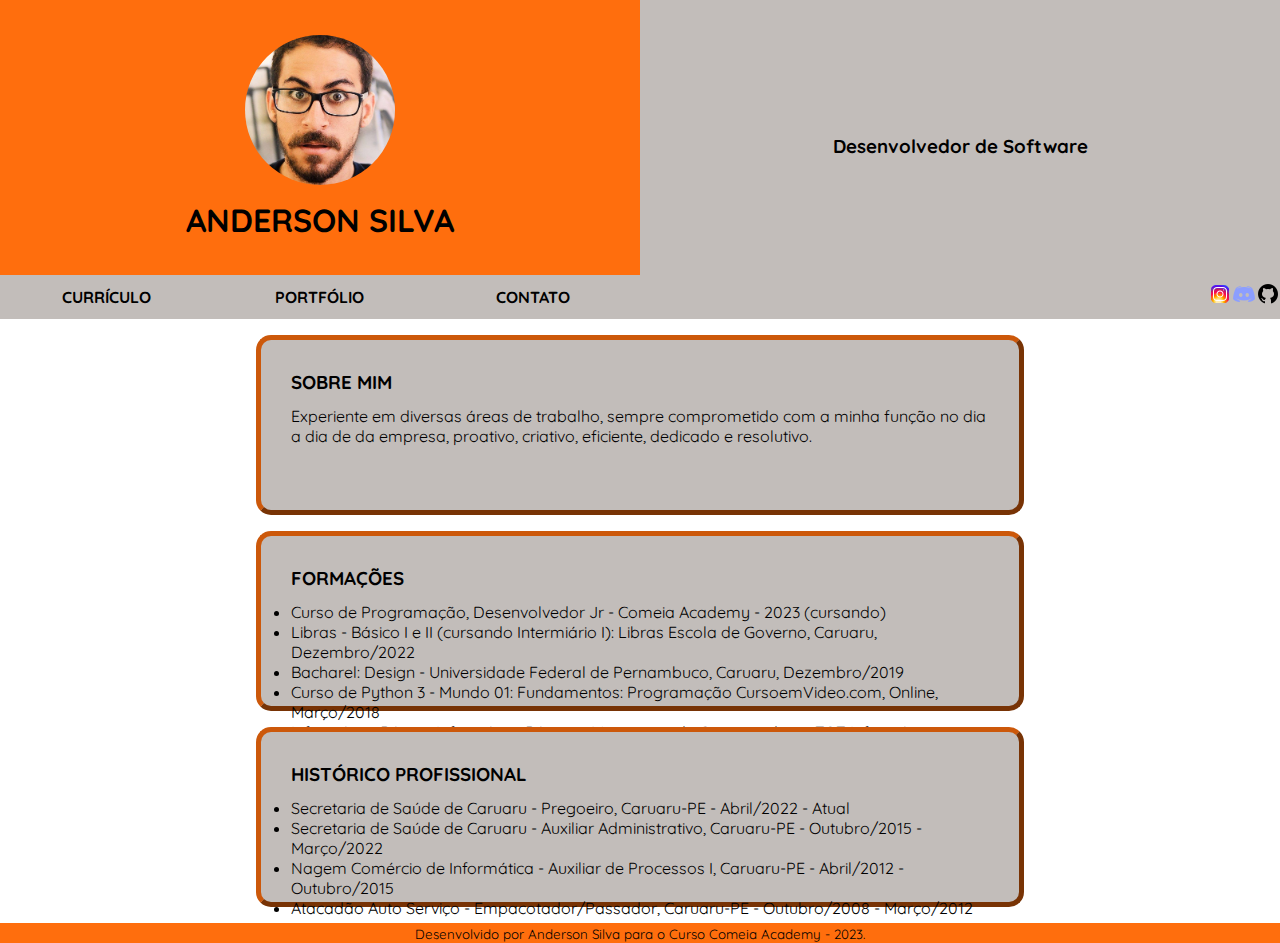
<file: index.html>
<!DOCTYPE html>
<html lang="pt-BR">
<head>
    <meta http-equiv="Content-Type" content="text/html;charset=UTF-8">
    <title>Anderson Silva Page</title>
    <meta name="description" content="Landing page do programador Anderson Silva. Poderá escontrar nessa página informações acerca do desenvolvedor de software.">
    <meta name="keywords" content="anderson, site, portfolio, landing, page, curriculo, portfolio">
    <link rel="icon" type="image/x-icon" href="./images/anderson-avatar.jpg">
    <meta name="viewport" content="width=device-width, initial-scale=1.0">
    <link rel="stylesheet" href="./css/style.css">
    <link href="https://fonts.googleapis.com/css2?family=Quicksand:wght@300;400;500&display=swap" rel="stylesheet">
</head>
<body>
    <section class="container">
        <header style="width:100%">
            <div class="header">
                <div style="width:100%">
                    <div class="perfil">
                        <img src="./images/anderson-avatar.jpg" alt="Foto de rosto de Anderson">
                        <h1>ANDERSON SILVA</h1>
                    </div>
                    <div class="menu">
                        <a href="#" class="button"> CURRÍCULO</a>
                        <a href="./pages/portfolio.html" class="button"> PORTFÓLIO</a>
                        <a href="./pages/contato.html" class="button"> CONTATO</a>
                    </div>
                </div>
                <div class="subheader">
                    <div class="info">
                        <h3>Desenvolvedor de Software</h3>
                    </div>
                    <div class="social-midia">
                        <ul>
                            <li>
                                <a href="https://www.instagram.com/din.serafim/" target="_blank">
                                    <img src="./icons/instagram-24.png" alt="Instagram" title="Clique para acessar o meu Instagram.">
                                </a>
                            </li>
                            <li>
                                <a href="https://discord.com/channels/@me" target="_blank">
                                    <img src="./icons/discord-24.png" alt="Discord" title="Clique para acessar o meu perfil no Discord.">
                                </a>
                            </li>
                            <li>
                                <a href="https://www.github.com/andersonkgs/" target="_blank">
                                    <img src="./icons/github-24.png" alt="GitHub" title="Clique para acessar o meu GitHub.">
                                </a>
                            </li>
                        </ul>
                    </div>
                </div>
            </div>
        </header>
        <main class="content-page">
            <div class="container-contents">
                <div class="contents">
                    <h3>SOBRE MIM</h3>
                    <p>Experiente em diversas áreas de trabalho, sempre comprometido com a minha função no dia a dia de da empresa, proativo, criativo, eficiente, dedicado e resolutivo.</p>
                </div>
                <div class="contents">
                    <h3>FORMAÇÕES</h3>
                    <ul>
                        <li>Curso de Programação, Desenvolvedor Jr - Comeia Academy - 2023 (cursando)</li>
                        <li>Libras - Básico I e II (cursando Intermiário I): Libras Escola de Governo, Caruaru, Dezembro/2022</li>
                        <li>Bacharel: Design - Universidade Federal de Pernambuco, Caruaru, Dezembro/2019</li>
                        <li>Curso de Python 3 - Mundo 01: Fundamentos: Programação CursoemVideo.com, Online, Março/2018</li>
                        <li>Informática Básica: Informática Básica e Montagem de Computadores T&T Informática, Caruaru, Dezembro/2006</li>
                    </ul>
                </div>
                <div class="contents">
                    <h3>HISTÓRICO PROFISSIONAL</h3>
                    <ul>
                        <li>Secretaria de Saúde de Caruaru - Pregoeiro, Caruaru-PE - Abril/2022 - Atual</li>
                        <li>Secretaria de Saúde de Caruaru - Auxiliar Administrativo, Caruaru-PE - Outubro/2015 - Março/2022</li>
                        <li>Nagem Comércio de Informática - Auxiliar de Processos I, Caruaru-PE - Abril/2012 - Outubro/2015</li>
                        <li>Atacadão Auto Serviço - Empacotador/Passador, Caruaru-PE - Outubro/2008 - Março/2012</li>
                    </ul>
                </div>
            </div>
        </main>
        <footer>
            <small>Desenvolvido por Anderson Silva para o Curso Comeia Academy - 2023.</small>
        </footer>
    </section>

    <!--<section style="clear:both"><br>
        <h4>SOBRE MIM</h4>
        <p>Experiente em diversas áreas de trabalho, sempre comprometido com a minha função no dia a dia de da empresa, proativo, criativo, eficiente, dedicado e resolutivo.</p>
    </section>
    <section>
        <h4>FORMAÇÕES</h4>
        <ul>
            <li>Curso de Programação, Desenvolvedor Jr - Comeia Academy - 2023 (cursando)</li>
            <li>Libras - Básico I e II (cursando Intermiário I): Libras Escola de Governo, Caruaru, Dezembro/2022</li>
            <li>Bacharel: Design - Universidade Federal de Pernambuco, Caruaru, Dezembro/2019</li>
            <li>Curso de Python 3 - Mundo 01: Fundamentos: Programação CursoemVideo.com, Online, Março/2018</li>
            <li>Informática Básica: Informática Básica e Montagem de Computadores T&T Informática, Caruaru, Dezembro/2006</li>
        </ul>
    </section>
    <section>
        <h4>HISTÓRICO PROFISSIONAL</h4>
        <ul>
            <li>Secretaria de Saúde de Caruaru - Pregoeiro, Caruaru-PE - Abril/2022 - Atual</li>
            <li>Secretaria de Saúde de Caruaru - Auxiliar Administrativo, Caruaru-PE - Outubro/2015 - Março/2022</li>
            <li>Nagem Comércio de Informática - Auxiliar de Processos I, Caruaru-PE - Abril/2012 - Outubro/2015</li>
            <li>Atacadão Auto Serviço - Empacotador/Passador, Caruaru-PE - Outubro/2008 - Março/2012</li>
        </ul>
    </section>
    <footer>
        <small>Desenvolvido por Anderson Silva para o Curso Comeia Academy - 2023.</small>
    </footer>-->
</body>
</html>
</file>
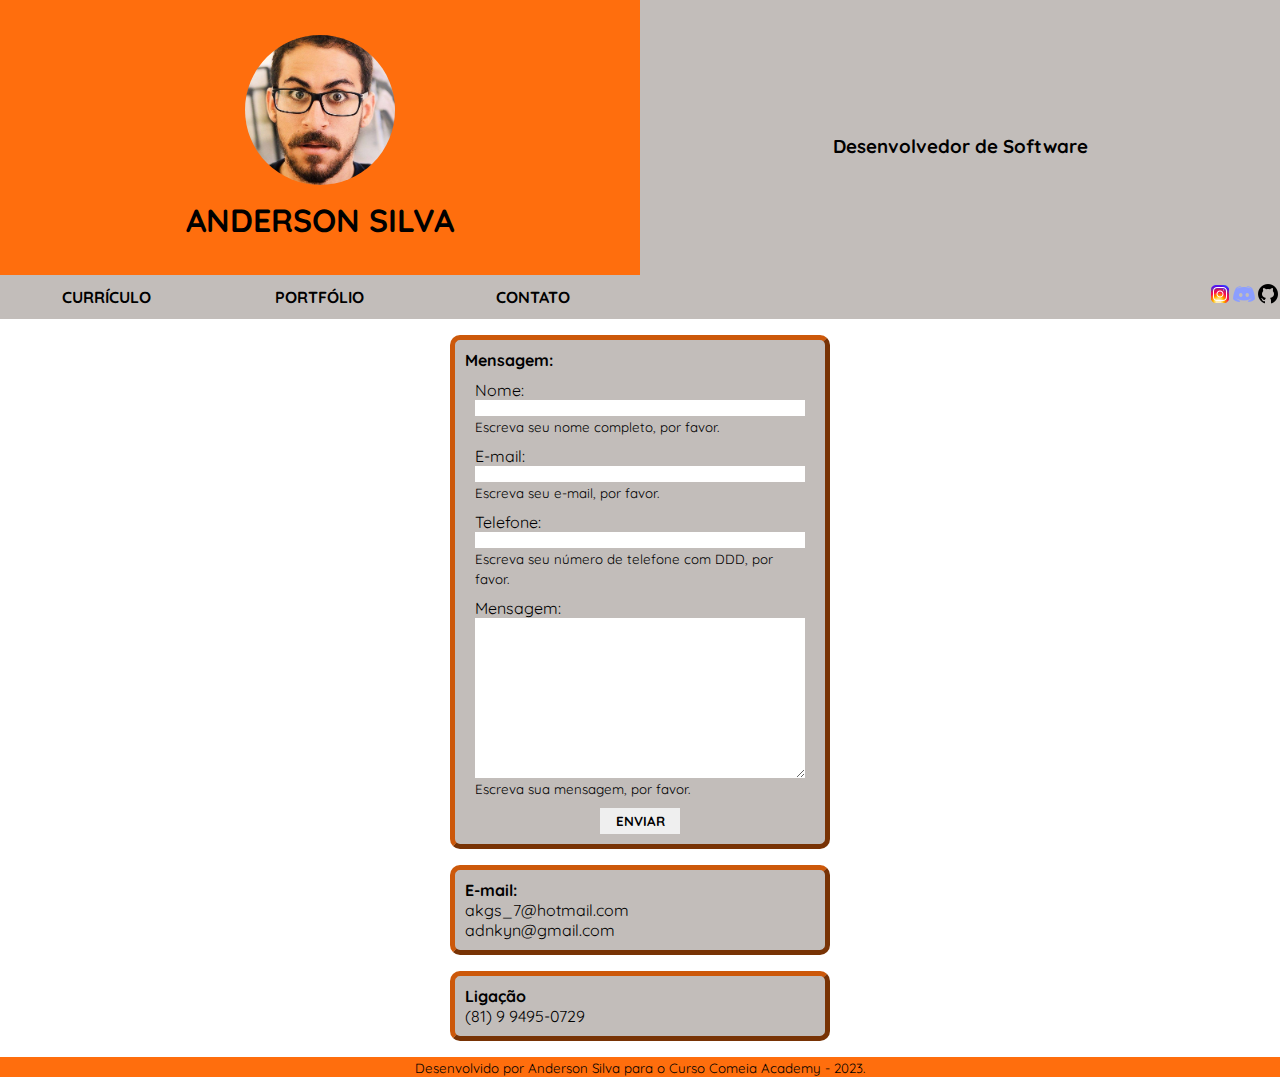
<file: pages/contato.html>
<!DOCTYPE html>
<html lang="pt-BR">
<head>
    <meta http-equiv="Content-Type" content="text/html;charset=UTF-8">
    <title>Anderson Silva Page</title>
    <meta name="description" content="Landing page do programador Anderson Silva. Poderá escontrar nessa página informações acerca do desenvolvedor de software.">
    <meta name="keywords" content="anderson, site, portfolio, landing, page, curriculo, portfolio">
    <link rel="icon" type="image/x-icon" href="../images/anderson-avatar.jpg">
    <meta name="viewport" content="width=device-width, initial-scale=1.0">
    <link rel="stylesheet" href="../css/style.css">
    <link rel="stylesheet" href="../css/contato.css">
    <link href="https://fonts.googleapis.com/css2?family=Quicksand:wght@300;400;500&display=swap" rel="stylesheet">
</head>
<body>
    <section class="container">
        <header style="width:100%">
            <div class="header">
                <div style="width:100%">
                    <div class="perfil">
                        <img src="../images/anderson-avatar.jpg" alt="Foto de rosto de Anderson">
                        <h1>ANDERSON SILVA</h1>
                    </div>
                    <div class="menu">
                        <a href="../index.html" class="button"> CURRÍCULO</a>
                        <a href="./portfolio.html" class="button"> PORTFÓLIO</a>
                        <a href="#" class="button"> CONTATO</a>
                    </div>
                </div>
                <div class="subheader">
                    <div class="info">
                        <h3>Desenvolvedor de Software</h3>
                    </div>
                    <div class="social-midia">
                        <ul>
                            <li>
                                <a href="https://www.instagram.com/din.serafim/" target="_blank">
                                    <img src="../icons/instagram-24.png" alt="Instagram" title="Clique para acessar o meu Instagram.">
                                </a>
                            </li>
                            <li>
                                <a href="https://discord.com/channels/@me" target="_blank">
                                    <img src="../icons/discord-24.png" alt="Discord" title="Clique para acessar o meu perfil no Discord.">
                                </a>
                            </li>
                            <li>
                                <a href="https://www.github.com/andersonkgs/" target="_blank">
                                    <img src="../icons/github-24.png" alt="GitHub" title="Clique para acessar o meu GitHub.">
                                </a>
                            </li>
                        </ul>
                    </div>
                </div>
            </div>
        </header>
        <main class="content-page">
            <div class="container-contents">
                <div class="contact-message">
                    <strong>Mensagem:</strong>
                    <form action="">
                        <fieldset>
                            <label for="input-name">Nome:</label>
                            <input type="text" name="input-name" id="input-name">
                            <small>Escreva seu nome completo, por favor.</small>
                        </fieldset>
                        <fieldset>
                            <label for="input-email">E-mail:</label>
                            <input type="email" name="input-email" id="input-email">
                            <small>Escreva seu e-mail, por favor.</small>
                        </fieldset>
                        <fieldset>
                            <label for="input-phone">Telefone:</label>
                            <input type="tel" name="input-phone" id="input-phone">
                            <small>Escreva seu número de telefone com DDD, por favor.</small>
                        </fieldset>
                        <fieldset>
                            <label for="input-msg">Mensagem:</label>
                            <textarea name="input-msg" id="input-msg" cols="50" rows="10"></textarea>
                            <small>Escreva sua mensagem, por favor.</small>
                        </fieldset>
                        <input class="submit" id="submit-contact" type="submit" value="ENVIAR">
                    </form>
                </div>
                <div class="contact-email">
                    <strong>E-mail:</strong>
                    <p><a href="mailto:akgs_7@hotmail.com" title="Clique para redigir um e-mail para mim.">akgs_7@hotmail.com</a></p>
                    <p><a href="mailto:adnkyn@gmail.com" title="Clique para redigir um e-mail para mim.">adnkyn@gmail.com</a></p>
                </div>
                <div class="contact-phone">
                    <strong>Ligação</strong>
                    <p><a href="tel:+5581994950729" title="Clique aqui para ligar para mim.">(81) 9 9495-0729</a></p>
                </div>
            </div>
        </main>
        <footer>
            <small>Desenvolvido por Anderson Silva para o Curso Comeia Academy - 2023.</small>
        </footer>
    </section>
</body>
</html>
</file>
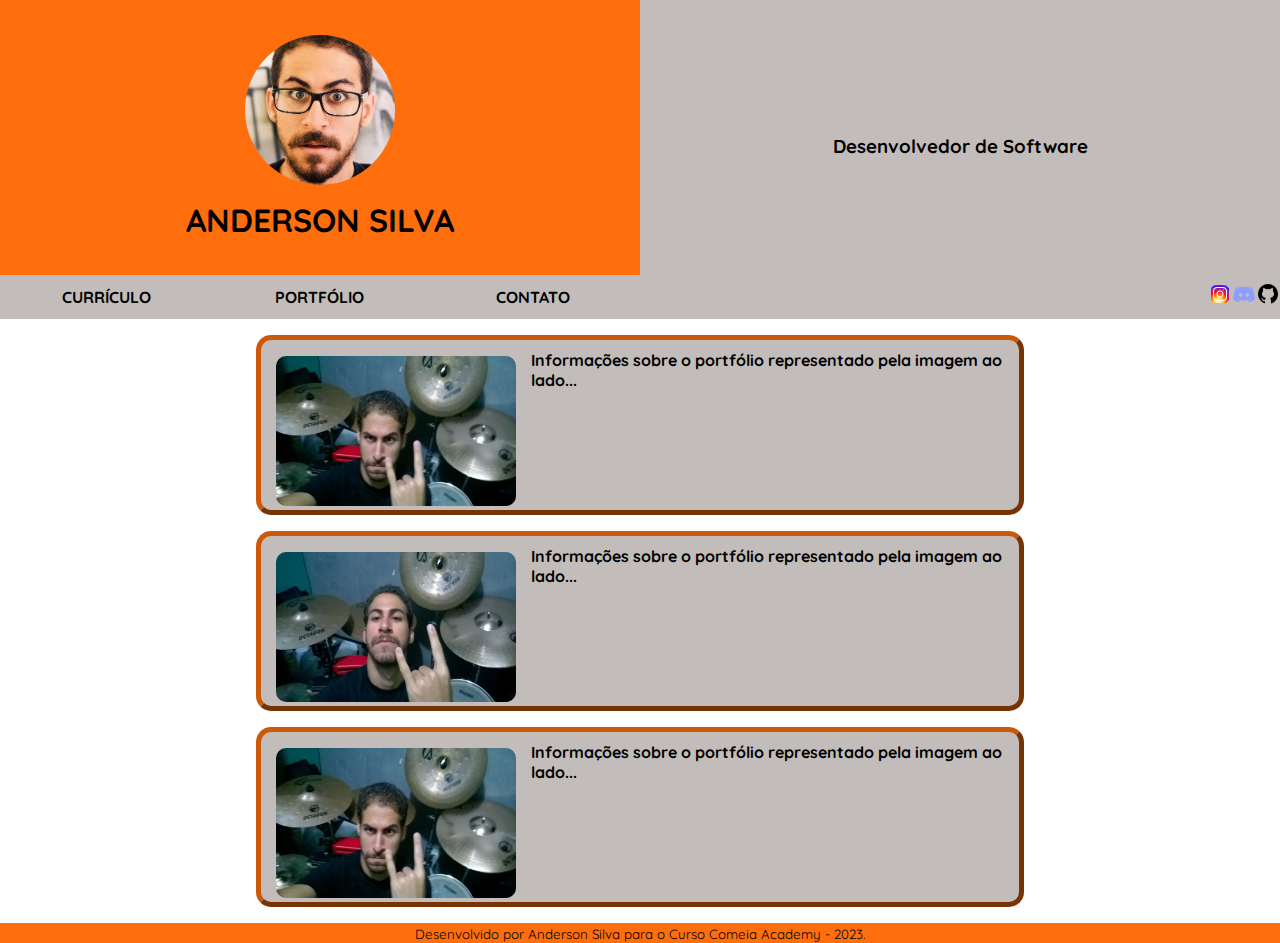
<file: pages/portfolio.html>
<!DOCTYPE html>
<html lang="pt-BR">
<head>
    <meta http-equiv="Content-Type" content="text/html;charset=UTF-8">
    <title>Anderson Silva Page</title>
    <meta name="description" content="Landing page do programador Anderson Silva. Poderá escontrar nessa página informações acerca do desenvolvedor de software.">
    <meta name="keywords" content="anderson, site, portfolio, landing, page, curriculo, portfolio">
    <link rel="icon" type="image/x-icon" href="../images/anderson-avatar.jpg">
    <meta name="viewport" content="width=device-width, initial-scale=1.0">
    <link rel="stylesheet" href="../css/style.css">
    <link rel="stylesheet" href="../css/portfolio.css">
    <link href="https://fonts.googleapis.com/css2?family=Quicksand:wght@300;400;500&display=swap" rel="stylesheet">
</head>
<body>
    <section class="container">
        <header style="width:100%">
            <div class="header">
                <div style="width:100%">
                    <div class="perfil">
                        <img src="../images/anderson-avatar.jpg" alt="Foto de rosto de Anderson">
                        <h1>ANDERSON SILVA</h1>
                    </div>
                    <div class="menu">
                        <a href="../index.html" class="button"> CURRÍCULO</a>
                        <a href="#" class="button"> PORTFÓLIO</a>
                        <a href="./contato.html" class="button"> CONTATO</a>
                    </div>
                </div>
                <div class="subheader">
                    <div class="info">
                        <h3>Desenvolvedor de Software</h3>
                    </div>
                    <div class="social-midia">
                        <ul>
                            <li>
                                <a href="https://www.instagram.com/din.serafim/" target="_blank">
                                    <img src="../icons/instagram-24.png" alt="Instagram" title="Clique para acessar o meu Instagram.">
                                </a>
                            </li>
                            <li>
                                <a href="https://discord.com/channels/@me" target="_blank">
                                    <img src="../icons/discord-24.png" alt="Discord" title="Clique para acessar o meu perfil no Discord.">
                                </a>
                            </li>
                            <li>
                                <a href="https://www.github.com/andersonkgs/" target="_blank">
                                    <img src="../icons/github-24.png" alt="GitHub" title="Clique para acessar o meu GitHub.">
                                </a>
                            </li>
                        </ul>
                    </div>
                </div>
            </div>
        </header>
        <main style="width: 100%;" class="content-page">
            <div class="container-contents">
                <div class="portfolio">
                    <a href="" target="_blank">
                        <img src="../images/portfolio1.jpg" alt="Foto de Anderson na Bateria 1">
                        <p>Informações sobre o portfólio representado pela imagem ao lado...</p>
                    </a>
                </div>
                <div class="portfolio">
                    <a href="" target="_blank">
                        <img src="../images/portfolio2.jpg" alt="Foto de Anderson na Bateria 2">
                        <p>Informações sobre o portfólio representado pela imagem ao lado...</p>
                    </a>
                </div>
                <div class="portfolio">
                    <a href="" target="_blank">
                        <img src="../images/portfolio1.jpg" alt="Foto de Anderson na Bateria 1">
                        <p>Informações sobre o portfólio representado pela imagem ao lado...</p>
                    </a>
                </div>
            </div>
        </main>
        <footer>
            <small>Desenvolvido por Anderson Silva para o Curso Comeia Academy - 2023.</small>
        </footer>
    </section>
</body>
</html>
</file>
<file: css/style.css>
* {
    padding: 0%;
    margin: 0%;
    box-sizing: border-box;
    color: #000000;
    font-family: 'Quicksand', sans-serif;
}

.header {
    width: 100%;
    display: grid;
    grid-template-columns: 1fr 1fr;
    background-color: #FF6E0D;
    text-align: center;
}

.perfil img {
    height: 150px;
    border-radius: 50%;
}

.perfil {
    padding: 35px 0px;
    display: grid;
    place-items: center;
    row-gap: 15px;
}

.subheader {
    height: 100%;
    width: 100%;
    display: grid;
    grid-template-rows: 11fr 1fr;
}

.button {
    width: 100%;
    background-color: #c2bdba; /*#FF6E0D*/
    border: none;
    color: #000000;
    padding: 12px 0px;
    text-align: center;
    text-decoration: none;
    font-weight: bold;
    display: inline-block;
    font-size: 16px;
    cursor: pointer;
    float: left;
}

@media (min-width: 400px) {
   .button {
     padding: 12px;
    }
}  
  
.button:hover {
    background-color: #FF6E0D;
}

.menu {
    background-color: #c2bdba;
    width: 100%;
    display: flex;
    justify-content: space-between;
}

.info {
    background-color: #c2bdba;
    display: grid;
    place-items: center;
}

.social-midia {
    text-decoration: none;
    background-color: #c2bdba;
    display: flex;
    justify-content:flex-end;
}

.social-midia ul {
    list-style: none;
    display: block;
    display: flex;
    padding: 0 auto;
    margin: -10px 0px 0px 0px;
    justify-content: space-between;
}

.content-page {
    height: 100%;
    width: 100%;
}

body {
    /*font-family: 'Quicksand', sans-serif;
    margin: 0;
    height: 100vh;
    width: 100%;
    display: flex;
    flex-direction: column;*/
}

.container {
    width: 100%;
    height: 100%;
}

.container-contents {
    height: 100%;
    display: flex;
    flex-direction: column;
    padding: 1rem;
    row-gap: 1rem;
    align-items: center;
}

.contents {
    width: 60vw;
    height: 20vh;
    padding: 30px;
    border-style: outset;
    border-width: 5px;
    border-color: #CC580A;
    border-radius: 15px;
    background-color: #c2bdba;
    display: flex;
    flex-direction: column;
    row-gap: 12px;
}

footer {
    background-color: #FF6E0D;
    text-align: center;
}
</file>
<file: css/contato.css>
form fieldset {
    border: 0;
    margin: 10px;
}

form fieldset label, input, textarea {
    display: block;
    width: 100%;
    border: 0;
}

a {
    text-decoration: none;
}

a:hover {
    background-color: #CC580A;
}

.contact-message, .contact-email, .contact-phone {
    width: 380px;
    padding: 10px;
    border-style: outset;
    border-width: 5px;
    border-color: #CC580A;
    border-radius: 10px;
    background-color: #c2bdba;
}

.submit {
    width: 80px;
    padding: 5px;
    font-weight: bold;
    border: 0;  
}

.submit:hover {
    cursor: pointer;
    background-color: #FF6E0D;
}

#submit-contact {
    margin: 0 auto;
}

/*.contact-email {
    width: 380px;
    margin: 5px;
    padding: 10px;
    border-style: outset;
    border-width: 5px;
    border-color: #CC580A;
    border-radius: 10px;
    background-color: #c2bdba;
}

.contact-phone {
    width: 380px;
    margin: 5px;
    padding: 10px;
    border-style: outset;
    border-width: 5px;
    border-color: #CC580A;
    border-radius: 10px;
    background-color: #c2bdba;
}Vê se é melhor deixar separado ou num só*/
</file>
<file: css/portfolio.css>
.portfolio img {
    height: 160px;
    width: 250px;
    border-radius: 15px;
    display: flex;
    float: left;
    padding: 5px;
    margin: 1px 10px 0px 0px;
}

.portfolio {
    width: 60vw;
    height: 20vh;
    padding: 10px;
    font-weight: bold;
    text-align: left;
    border-style: outset;
    border-width: 5px;
    border-color: #CC580A;
    border-radius: 15px;
    background-color: #c2bdba;
    display: flex;
    flex-direction: column;
    row-gap: 12px;
}

.portfolio a {
    text-decoration: none;
}
</file>
